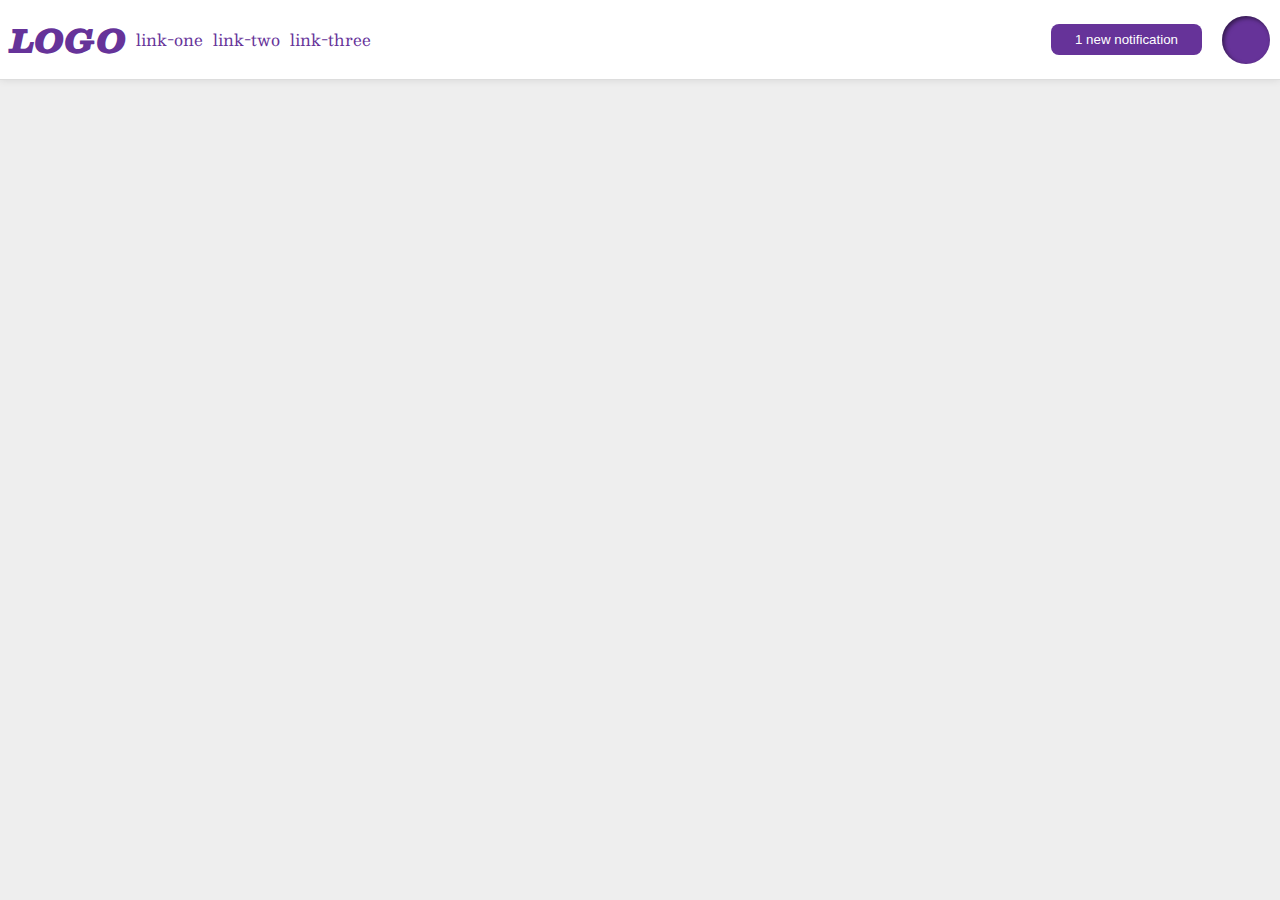
<file: flex/03-flex-header-2/index.html>
<!DOCTYPE html>
<html lang="en">
  <head>
    <meta charset="UTF-8">
    <meta http-equiv="X-UA-Compatible" content="IE=edge">
    <meta name="viewport" content="width=device-width, initial-scale=1.0">
    <title>Flex Header 2</title>
    <link rel="stylesheet" href="style.css">
  </head>
  <body>
    <div class="header">
      <div class ="left">
        <div class="logo">
        LOGO
      </div>
      <ul class="links">
        <li><a href="google.com">link-one</a></li>
        <li><a href="google.com">link-two</a></li>
        <li><a href="google.com">link-three</a></li>
      </ul>
          </div>
          <div class="right">
      <button class="notifications">
        1 new notification
      </button>
      <div class="profile-image"></div>
    </div>
  </div>
  </body>
</html>
</file>
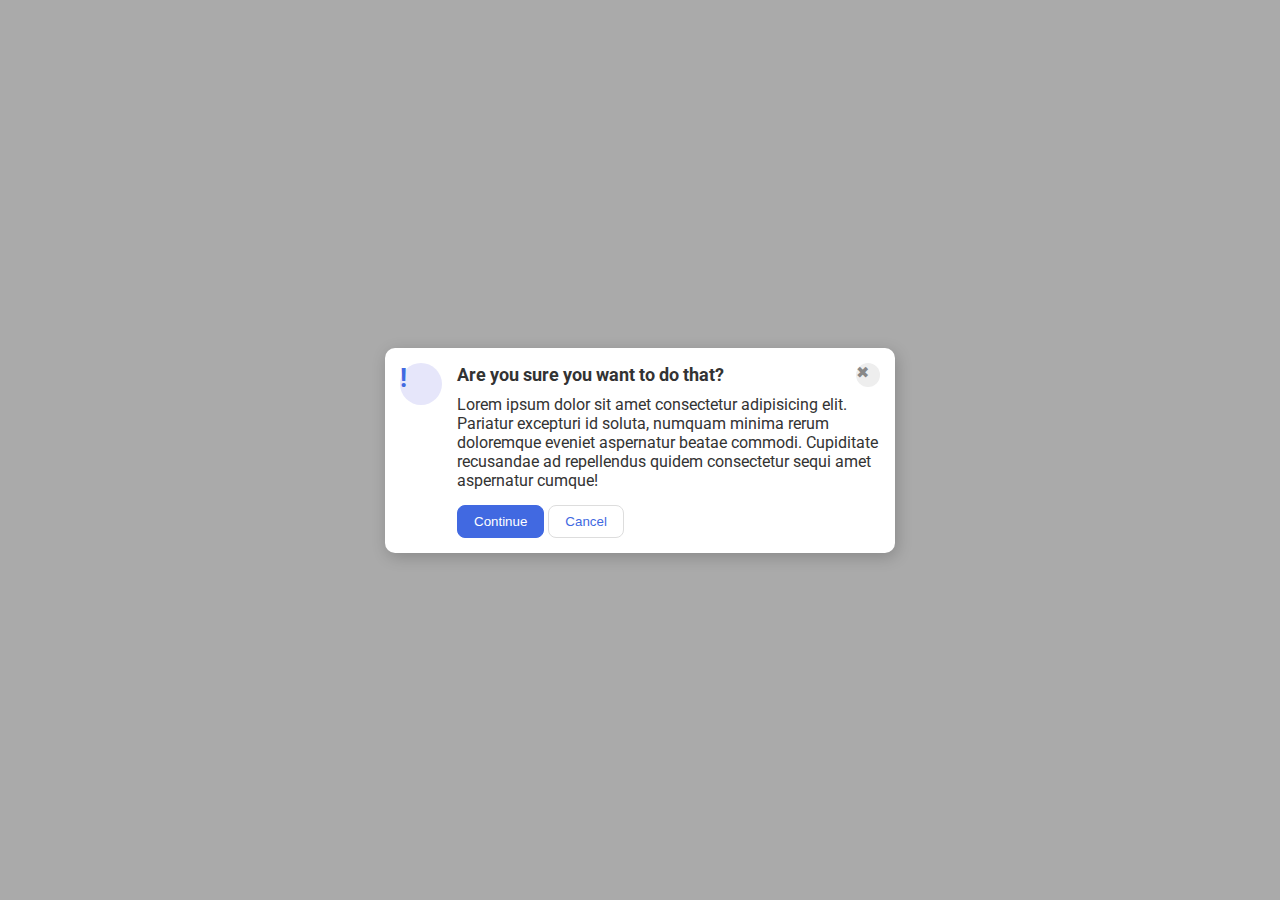
<file: flex/05-flex-modal/index.html>
<!DOCTYPE html>
<html lang="en">
  <head>
    <meta charset="UTF-8">
    <meta http-equiv="X-UA-Compatible" content="IE=edge">
    <meta name="viewport" content="width=device-width, initial-scale=1.0">
    <link rel="stylesheet" href="style.css">
    <title>Modal</title>
  </head>
  <body>
    <div class="modal">
      <div class="icon">!</div>
      <div class="container">
        <div class="header">Are you sure you want to do that?
          <div class="close-button">✖</div>
        </div>
        <div class="text">Lorem ipsum dolor sit amet consectetur adipisicing elit. Pariatur excepturi id soluta, numquam minima rerum doloremque eveniet aspernatur beatae commodi. Cupiditate recusandae ad repellendus quidem consectetur sequi amet aspernatur cumque!</div>
        <button class="continue">Continue</button>
        <button class="cancel">Cancel</button>
      </div>
    </div>
  </body>
</html>
</file>
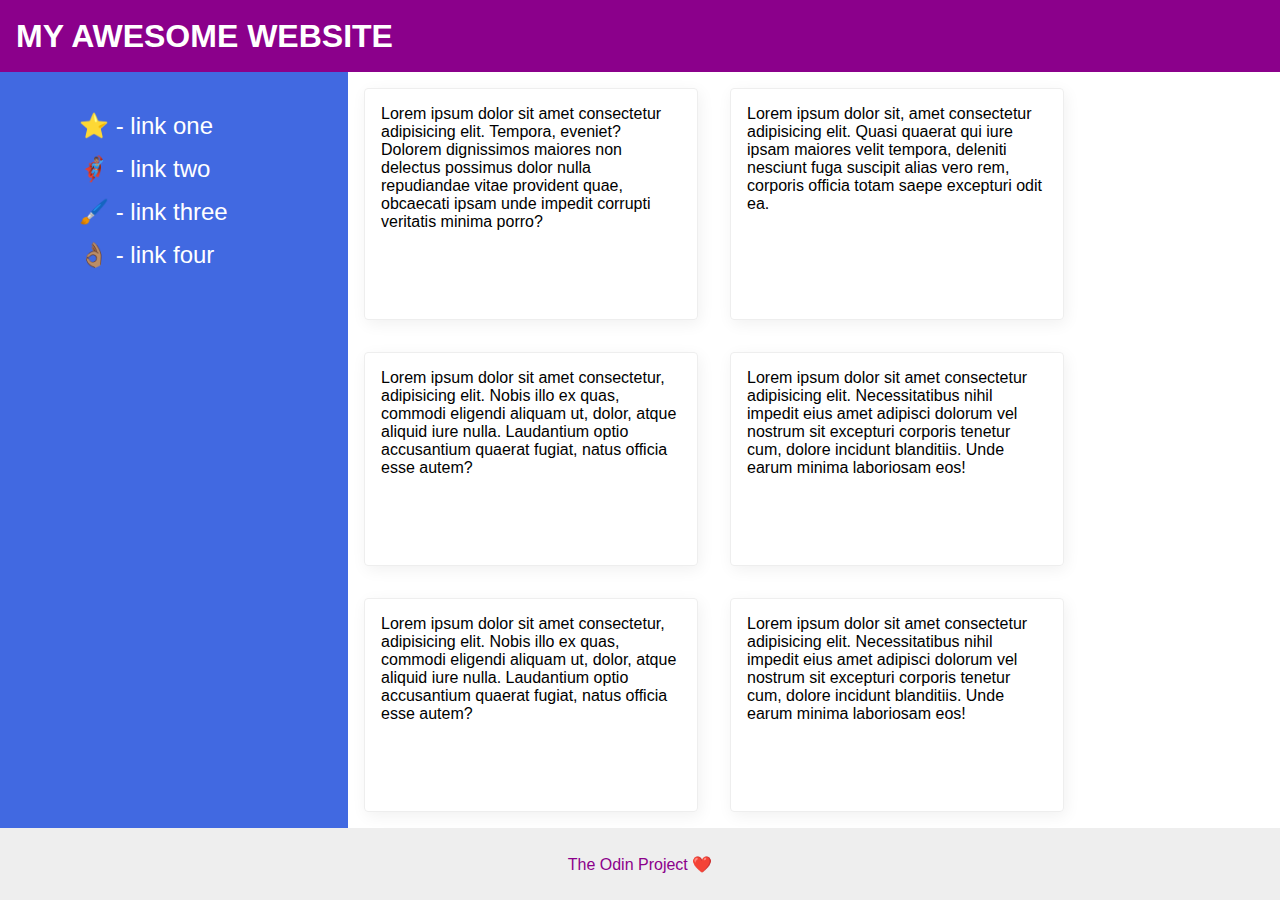
<file: flex/07-flex-layout-2/index.html>
<!DOCTYPE html>
<html lang="en">
  <head>
    <meta charset="UTF-8">
    <meta http-equiv="X-UA-Compatible" content="IE=edge">
    <meta name="viewport" content="width=device-width, initial-scale=1.0">
    <title>The Holy Grail</title>
    <link rel="stylesheet" href="style.css">
  </head>
  <body>
    <div class="header">
      MY AWESOME WEBSITE
    </div>
    

  <div class="mid">
    <div class="sidebar">
      <ul>
        <li><a href="#">⭐ - link one</a></li>
        <li><a href="#">🦸🏽‍♂️ - link two</a></li>
        <li><a href="#">🖌️ - link three</a></li>
        <li><a href="#">👌🏽 - link four</a></li>
      </ul>
    </div>
    <div class="cards">
    <div class="card">Lorem ipsum dolor sit amet consectetur adipisicing elit. Tempora, eveniet? Dolorem dignissimos maiores non delectus possimus dolor nulla repudiandae vitae provident quae, obcaecati ipsam unde impedit corrupti veritatis minima porro?</div>
    <div class="card">Lorem ipsum dolor sit, amet consectetur adipisicing elit. Quasi quaerat qui iure ipsam maiores velit tempora, deleniti nesciunt fuga suscipit alias vero rem, corporis officia totam saepe excepturi odit ea.</div>
    <div class="card">Lorem ipsum dolor sit amet consectetur, adipisicing elit. Nobis illo ex quas, commodi eligendi aliquam ut, dolor, atque aliquid iure nulla. Laudantium optio accusantium quaerat fugiat, natus officia esse autem?</div>
    <div class="card">Lorem ipsum dolor sit amet consectetur adipisicing elit. Necessitatibus nihil impedit eius amet adipisci dolorum vel nostrum sit excepturi corporis tenetur cum, dolore incidunt blanditiis. Unde earum minima laboriosam eos!</div>
    <div class="card">Lorem ipsum dolor sit amet consectetur, adipisicing elit. Nobis illo ex quas, commodi eligendi aliquam ut, dolor, atque aliquid iure nulla. Laudantium optio accusantium quaerat fugiat, natus officia esse autem?</div>
    <div class="card">Lorem ipsum dolor sit amet consectetur adipisicing elit. Necessitatibus nihil impedit eius amet adipisci dolorum vel nostrum sit excepturi corporis tenetur cum, dolore incidunt blanditiis. Unde earum minima laboriosam eos!</div>
  </div>
  </div>
    <div class="footer">
      The Odin Project ❤️
    </div>
  </body>
</html>
</file>
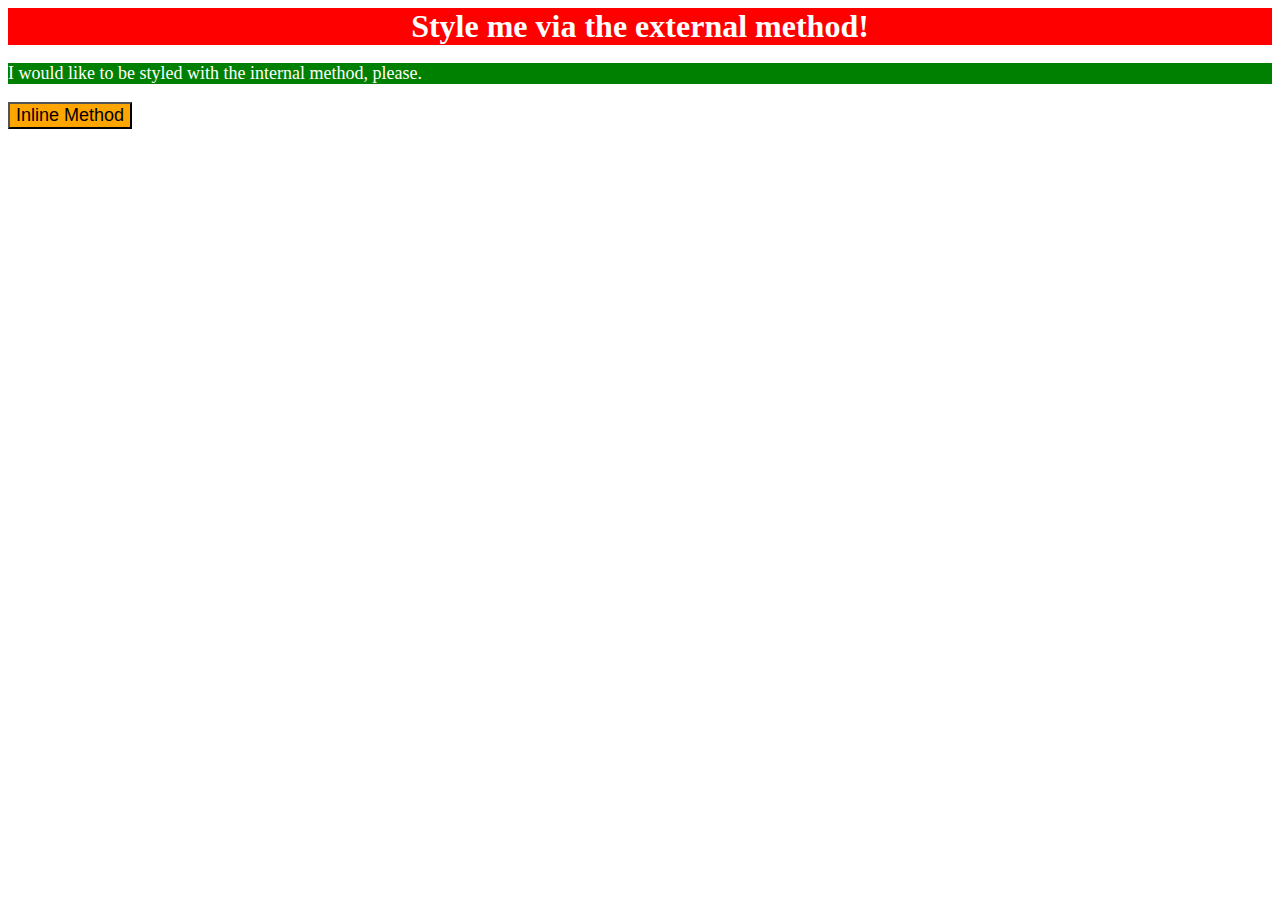
<file: foundations/01-css-methods/index.html>
<!DOCTYPE html>
<html lang="en">
  <head>
    <meta charset="UTF-8">
    <meta http-equiv="X-UA-Compatible" content="IE=edge">
    <meta name="viewport" content="width=device-width, initial-scale=1.0">
    <title>Methods for Adding CSS</title>
    <link rel="stylesheet" href="./index.css">
    <style>
      p {
        background-color: green;
        color: white;
        font-size: 18px;
      }
    </style>
  </head>
  <body>
    <div>Style me via the external method!</div>
    <p>I would like to be styled with the internal method, please.</p>
    <button style="background-color: orange; font-size: 18px;">Inline Method</button>
  </body>
</html>
</file>
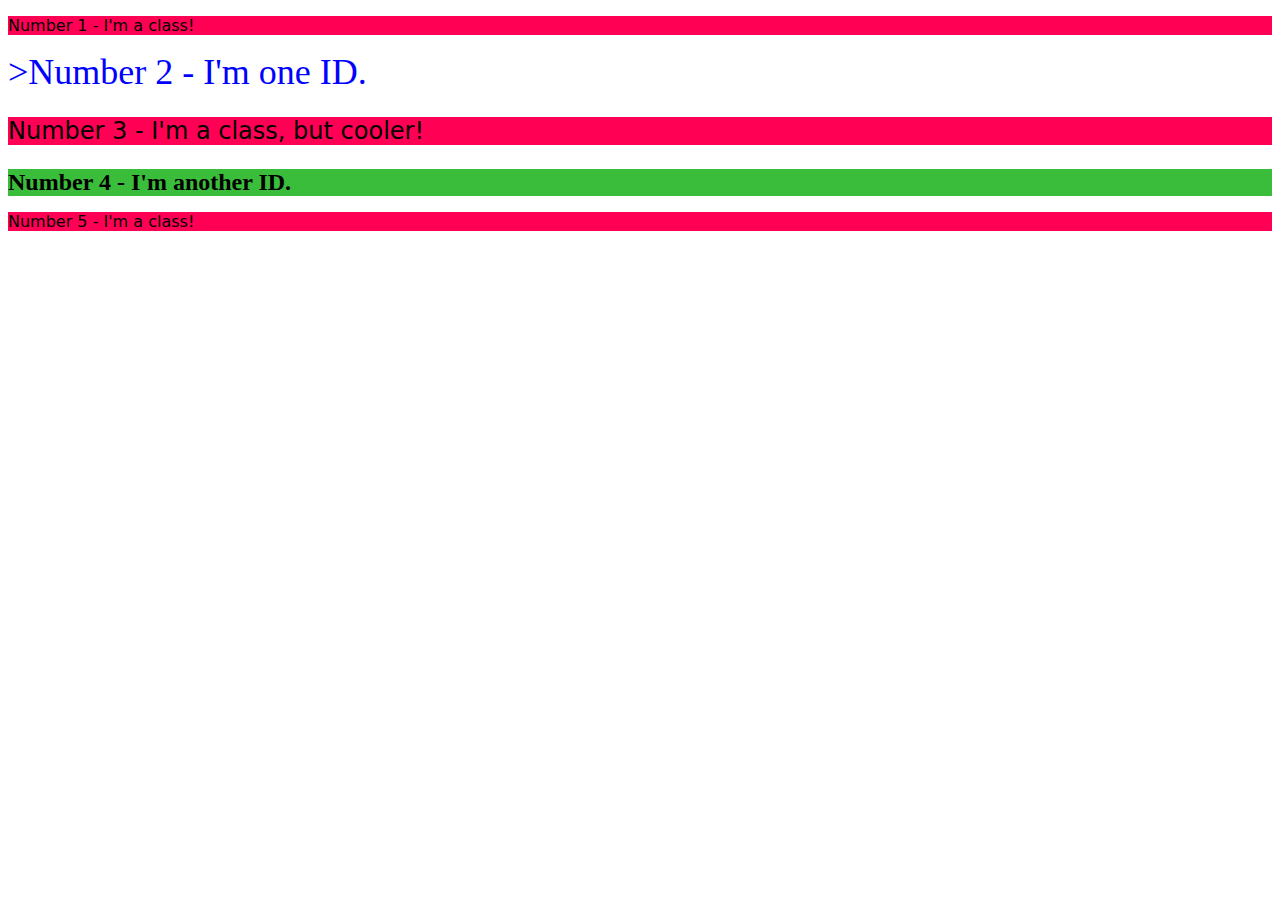
<file: foundations/02-class-id-selectors/index.html>
<!DOCTYPE html>
<html lang="en">
  <head>
    <meta charset="UTF-8">
    <meta http-equiv="X-UA-Compatible" content="IE=edge">
    <meta name="viewport" content="width=device-width, initial-scale=1.0">
    <title>Class and ID Selectors</title>
    <link rel="stylesheet" href="./style.css">
  </head>
  <body>
    <p class="odd">Number 1 - I'm a class!</p>
    <div id="second">>Number 2 - I'm one ID.</div>
    <p class="odd oddly-cool">Number 3 - I'm a class, but cooler!</p>
    <div id="fourth">Number 4 - I'm another ID.</div>
    <p class="odd">Number 5 - I'm a class!</p>
  </body>
</html>
</file>
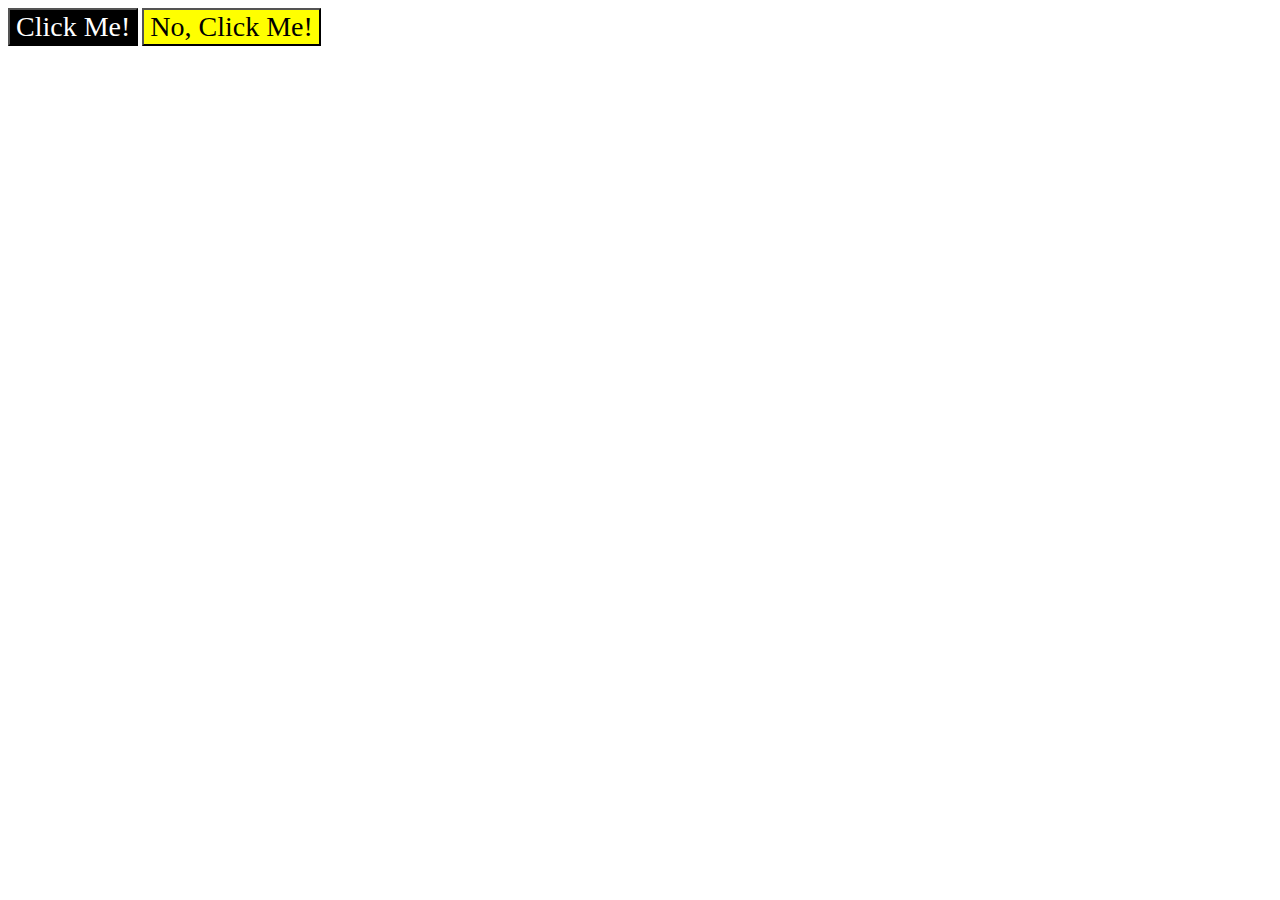
<file: foundations/03-grouping-selectors/index.html>
<!DOCTYPE html>
<html lang="en">
  <head>
    <meta charset="UTF-8">
    <meta http-equiv="X-UA-Compatible" content="IE=edge">
    <meta name="viewport" content="width=device-width, initial-scale=1.0">
    <title>Grouping Selectors</title>
    <link rel="stylesheet" href="./style.css">
  </head>
  <body>
    <button class="fst font">Click Me!</button>
    <button class="snd font">No, Click Me!</button>
  </body>
</html>
</file>
<file: flex/03-flex-header-2/style.css>
/* this is some magical font-importing.  
you'll learn about it later. */
@import url('https://fonts.googleapis.com/css2?family=Besley:ital,wght@0,400;1,900&display=swap');

body {
  margin: 0;
  background: #eee;
  font-family: Besley, serif;
}

.header {
  background: white;
  border-bottom: 1px solid #ddd;
  box-shadow: 0 0 8px rgba(0,0,0,.1);
  display: flex;
  justify-content: space-between;
  
  padding: 10px;
}

.profile-image {
  background: rebeccapurple;
  box-shadow: inset 2px 2px 4px rgba(0,0,0,.5);
  border-radius: 50%;
  width: 48px;
  height:  48px;
  
  
}

.logo {
  color: rebeccapurple;
  font-size: 32px;
  font-weight: 900;
  font-style: italic;
}

button {
  border: none;
  border-radius: 8px;
  background: rebeccapurple;
  color: white;
  padding: 8px 24px;
}

a {
  /* this removes the line under our links */
  text-decoration: none;
  color: rebeccapurple;
}

ul {
  list-style-type: none;
  display: flex;
  gap: 10px;
  padding: 0px;
}

.left{
  display: flex;
  align-items: center;
  gap: 10px;
}

.right{
  display: flex;
  align-items: center;
  gap: 20px;
  
}
</file>
<file: flex/05-flex-modal/style.css>
@import url('https://fonts.googleapis.com/css2?family=Roboto:wght@400;700&display=swap');

html, body {
  height: 100%;
}

body {
  font-family: Roboto, sans-serif;
  margin: 0;
  background: #aaa;
  color: #333;
  /* I'll give you this one for free lol */
  display: flex;
  align-items: center;
  justify-content: center;
}

.modal {
  background: white;
  width: 480px;
  border-radius: 10px;
  box-shadow: 2px 4px 16px rgba(0,0,0,.2);
  display: flex;
  gap: 15px;
  padding: 15px;
}

.icon {
  color: royalblue;
  font-size: 26px;
  font-weight: 700;
  background: lavender;
  width: 42px;
  height: 42px;
  border-radius: 50%;
  flex-shrink: 0;
}

.close-button {
  background: #eee;
  border-radius: 50%;
  color: #888;
  font-weight: 400;
  font-size: 16px;
  height: 24px;
  width: 24px;

}

button {
  padding: 8px 16px;
  border-radius: 8px;
}

button.continue {
  background: royalblue;
  border: 1px solid royalblue;
  color: white;
}

button.cancel {
  background: white;
  border: 1px solid #ddd;
  color: royalblue;
}



.header{
  display: flex;
  justify-content: space-between;
  align-items: center;

  font-size: 18px;
  font-weight: 700;
  margin-bottom: 8px;
}

.text{
  margin-bottom: 15px;
}
</file>
<file: flex/07-flex-layout-2/style.css>
body {
  font-family: -apple-system, BlinkMacSystemFont, 'Segoe UI', Roboto, Oxygen, Ubuntu, Cantarell, 'Open Sans', 'Helvetica Neue', sans-serif;
  margin: 0;
  min-height: 100vh;
  display: flex;
  flex-direction: column;
  
}

.header {
  height: 72px;
  background: darkmagenta;
  color: white;
  font-weight: 900;
  font-size: 32px;
  display: flex;
  align-items: center;
  padding: 0 16px;
}

.footer {
  height: 72px;
  background: #eee;
  color: darkmagenta;
  display: flex;
  align-items: center;
  justify-content: center;
  
}

.sidebar {
  width: 300px;
  background: royalblue;
  flex-shrink: 0;
  padding: 24px;
  
  
}

.card {
  border: 1px solid #eee;
  box-shadow: 2px 4px 16px rgba(0,0,0,.06);
  border-radius: 4px;
  padding: 16px;
  margin: 16px;
  width: 300px;

}

.cards{
  display: flex;
  flex-wrap: wrap;
}

.mid{
  display: flex;
  flex: 1;
}

a{
  text-decoration: none;
  color: white;
  font-size: 24px;
}

ul{
list-style-type:none;

}

li{
  margin: 15px;
}
</file>
<file: foundations/01-css-methods/index.css>
div {
    background-color: red;
    color: white;
    font-weight: bold;
    font-size: 32px;
    text-align: center;
    
  }
</file>
<file: foundations/02-class-id-selectors/style.css>
.odd {
    background-color: rgb(255, 0, 85);
    font-family: Verdana, "DejaVu Sans", sans-serif;
}

#second{
    color: blue;
    font-size: 36px;
}
.oddly-cool {
    font-size: 24px;
}

#fourth{
    background-color: rgb(58, 189, 58);
    font-size: 24px;
    font-weight: bold;
}
</file>
<file: foundations/03-grouping-selectors/style.css>
.fst{
    background-color: black;
    color: white;
}

.snd{
    background-color: yellow;
}

.font{
    font-size: 28px;
    font-family: "Times New Roman", Helvetica, sans-serif;
}
</file>
